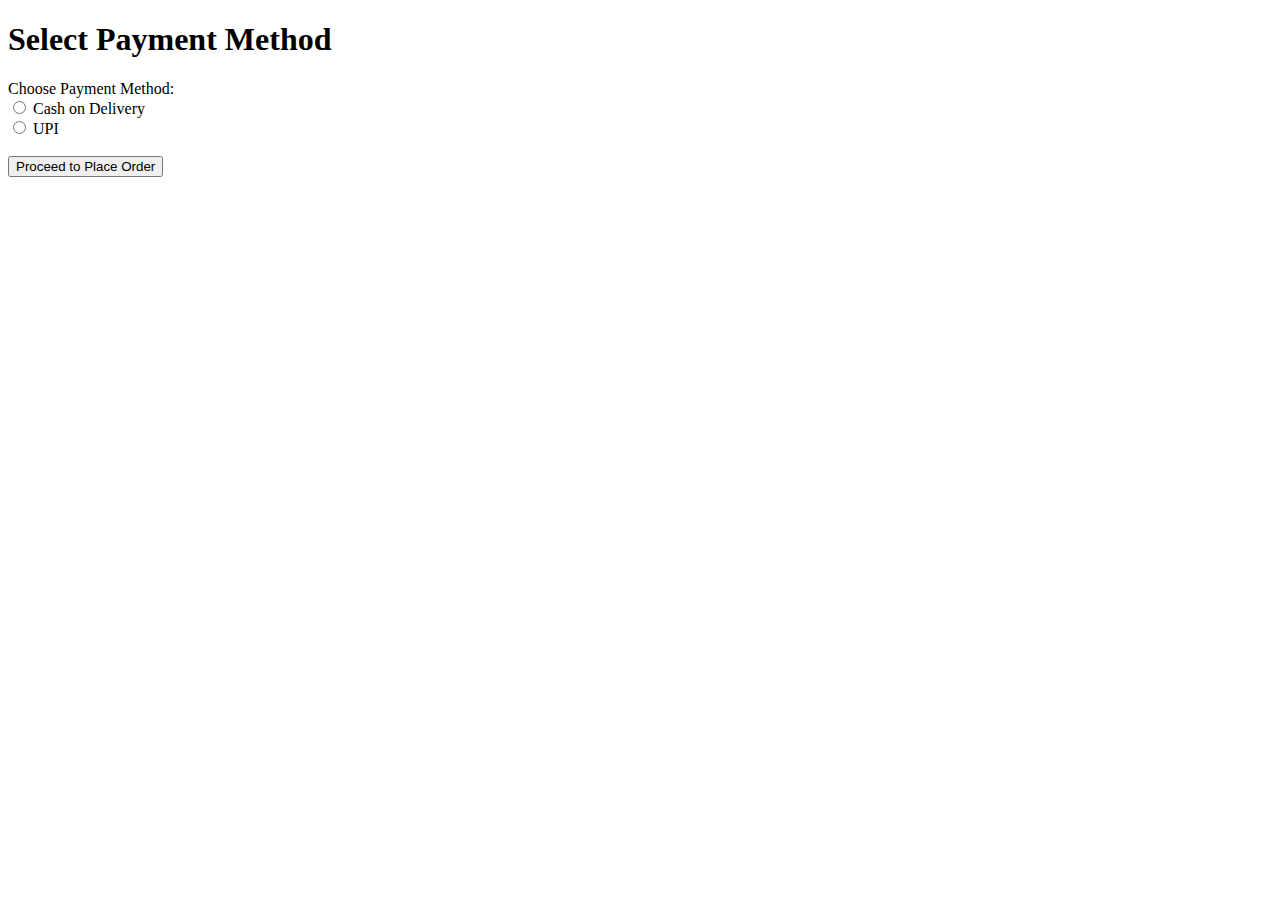
<file: templates/payment.html>
<!DOCTYPE html>
<html lang="en">
<head>
    <title>Payment</title>
</head>
<body>
    <h1>Select Payment Method</h1>
    <form method="POST">
        <label for="payment_method">Choose Payment Method:</label><br>
        <input type="radio" id="cod" name="payment_method" value="Cash on Delivery" required>
        <label for="cod">Cash on Delivery</label><br>
        <input type="radio" id="upi" name="payment_method" value="UPI" required>
        <label for="upi">UPI</label><br><br>

        <button type="submit">Proceed to Place Order</button>
    </form>
</body>
</html>
</file>
